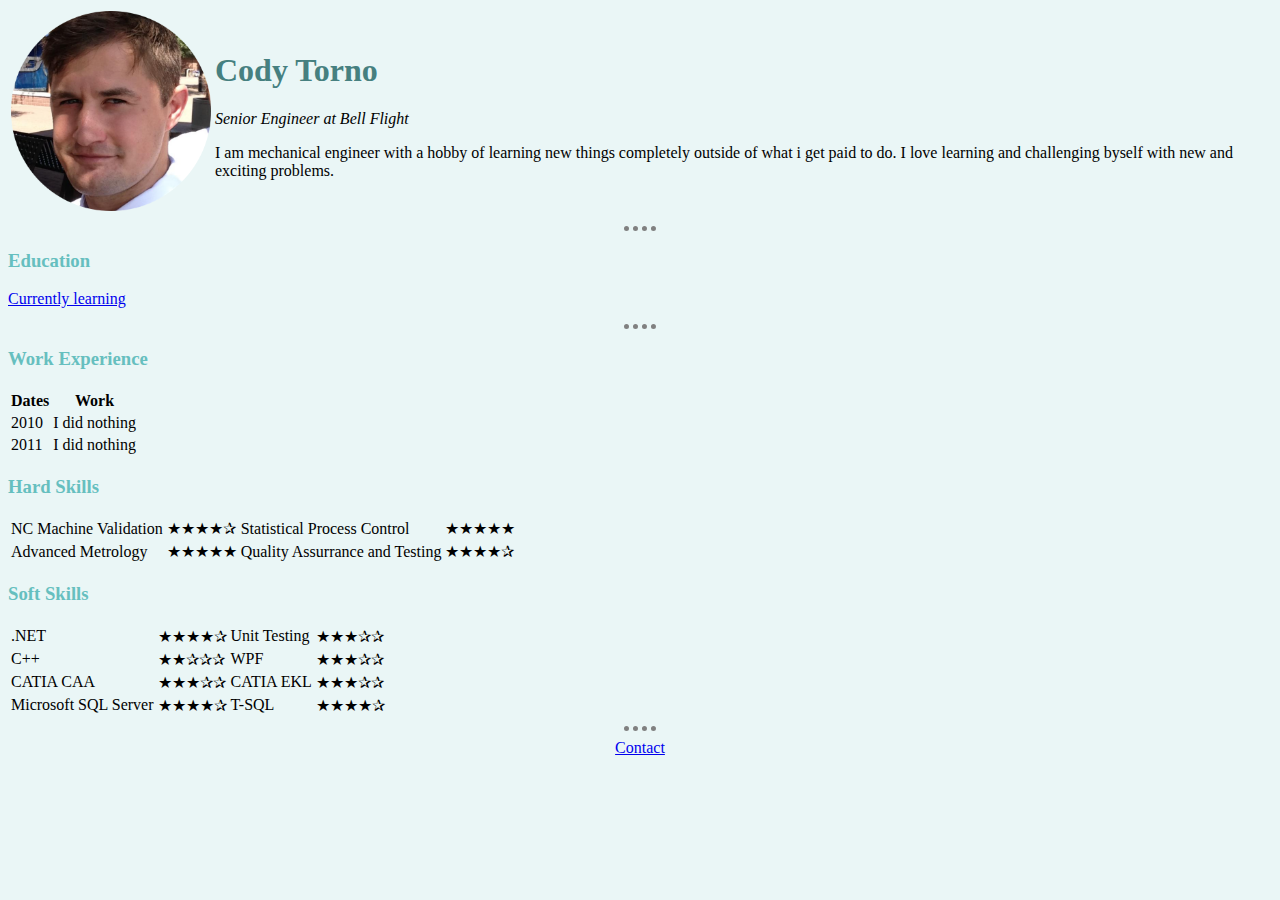
<file: index.html>
<!DOCTYPE html>
<html lang="en">
  <head>
    <meta charset="UTF-8" />
    <meta name="viewport" content="width=device-width, initial-scale=1.0" />
    <title>Cody's Personal Site</title>
    <link rel="stylesheet" href="css/styles.css">
  </head>

  <body>
    <table>
      <thead></thead>
      <tbody>
        <tr>
          <td>
            <img class="headshot" src="images/Cody Torno.png"  />
          </td>
          <td>
            <h1 id="Heading">Cody Torno</h1>
            <p><em> Senior Engineer at Bell Flight </em></p>
            <p>
              I am mechanical engineer with a hobby of learning new things
              completely outside of what i get paid to do. I love learning and
              challenging byself with new and exciting problems.
            </p>
          </td>
        </tr>
      </tbody>
    </table>

    <hr />
    <h3>Education</h3>
    <p><a href="CurrentEducation.html">Currently learning</a></p>
    <hr />
    <h3>Work Experience</h3>
    <table>
      <thead>
        <tr>
          <th>Dates</th>
          <th>Work</th>
        </tr>
      </thead>
      <tbody>
        <tr>
          <td>2010</td>
          <td>I did nothing</td>
        </tr>
        <tr>
          <td>2011</td>
          <td>I did nothing</td>
        </tr>
      </tbody>
    </table>
    <h3>Hard Skills</h3>
    <table>
      <thead></thead>
      <tbody>
        <tr>
          <td>NC Machine Validation</td>
          <td>★★★★✰</td>
          <td>Statistical Process Control</td>
          <td>★★★★★</td>
        </tr>
        <tr>
          <td>Advanced Metrology</td>
          <td>★★★★★</td>
          <td>Quality Assurrance and Testing</td>
          <td>★★★★✰</td>
        </tr>
      </tbody>
    </table>
    <h3>Soft Skills</h3>
    <table>
      <thead></thead>
      <tbody>
        <tr>
          <td>.NET</td>
          <td>★★★★✰</td>
          <td>Unit Testing</td>
          <td>★★★✰✰</td>
        </tr>
        <tr>
          <td>C++</td>
          <td>★★✰✰✰</td>
          <td>WPF</td>
          <td>★★★✰✰</td>
        </tr>
        <tr>
          <td>CATIA CAA</td>
          <td>★★★✰✰</td>
          <td>CATIA EKL</td>
          <td>★★★✰✰</td>
        </tr>
        <tr>
          <td>Microsoft SQL Server</td>
          <td>★★★★✰</td>
          <td>T-SQL</td>
          <td>★★★★✰</td>
        </tr>
      </tbody>
    </table>
    <hr />
    <div style="text-align: center">
      <a href="Contact.html">Contact</a>​​​​​​​​​​​​​​​​​​​​​​​​​​​​​​​​​​​​
    </div>
  </body>
</html>
</file>
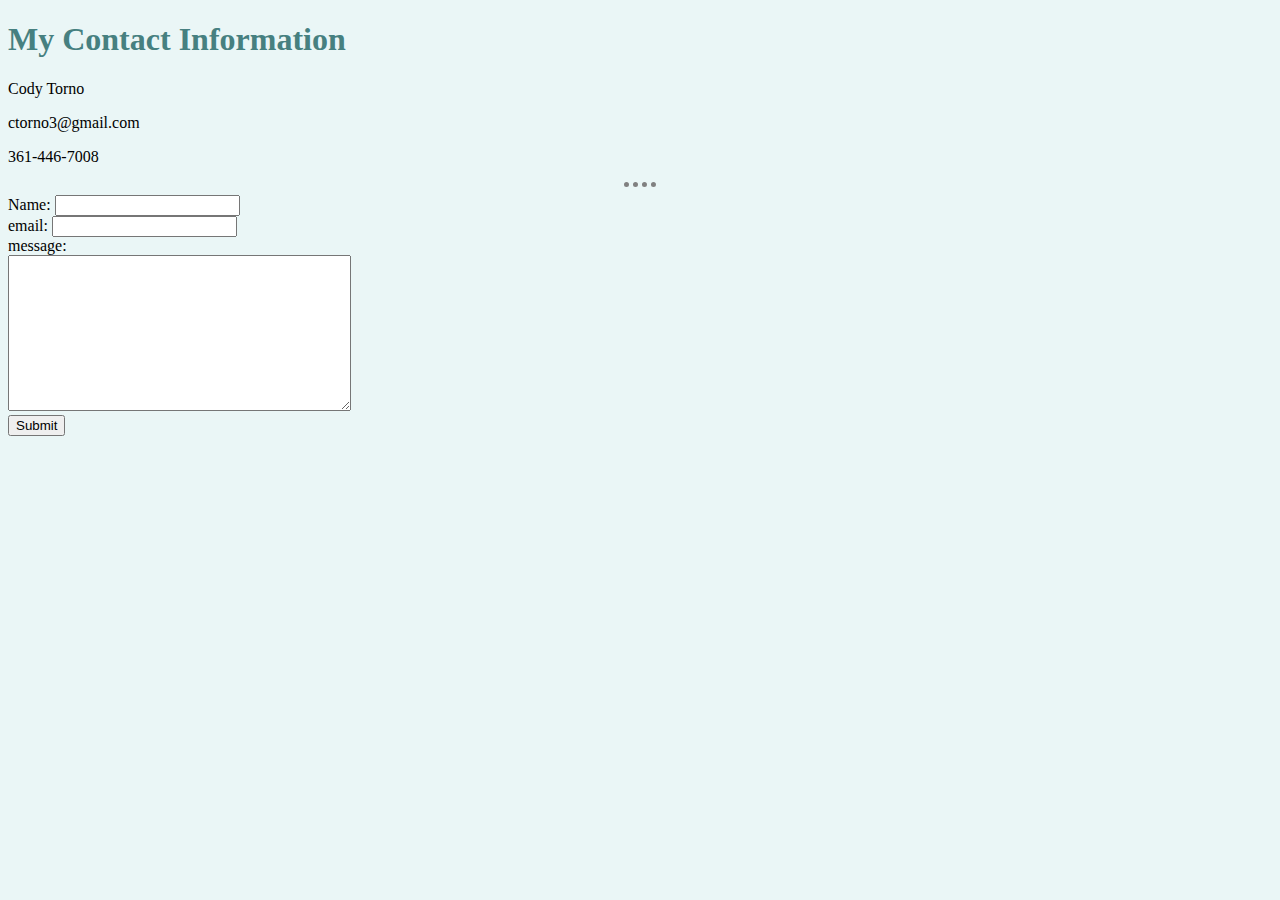
<file: Contact.html>
<!DOCTYPE html>
<html lang="en">
  <head>
    <meta charset="UTF-8" />
    <meta name="viewport" content="width=device-width, initial-scale=1.0" />
    <title>Contact Me</title>
    <link rel="stylesheet" href="css/styles.css">
  </head>
  <body>
    <h1 id="Heading">My Contact Information</h1>
    <p>Cody Torno</p>
    <p>ctorno3@gmail.com</p>
    <p>361-446-7008</p>
    <hr />
    <form class="" action="mailto:ctorno3@gmail.com" method="post" enctype="text/plain">
      <label> Name: </label>
      <input type="text" autocomplete="name" name="submitted_name"/><br>
      <label> email:</label>
      <input type="email" autocomplete="email" name="submitted_email"/><br>
      <label> message:</label><br>
      <textarea name="submitted_message" rows="10" cols="40" > </textarea><br>
      <input type="submit"/>
    </form>
  </body>
</html>
</file>
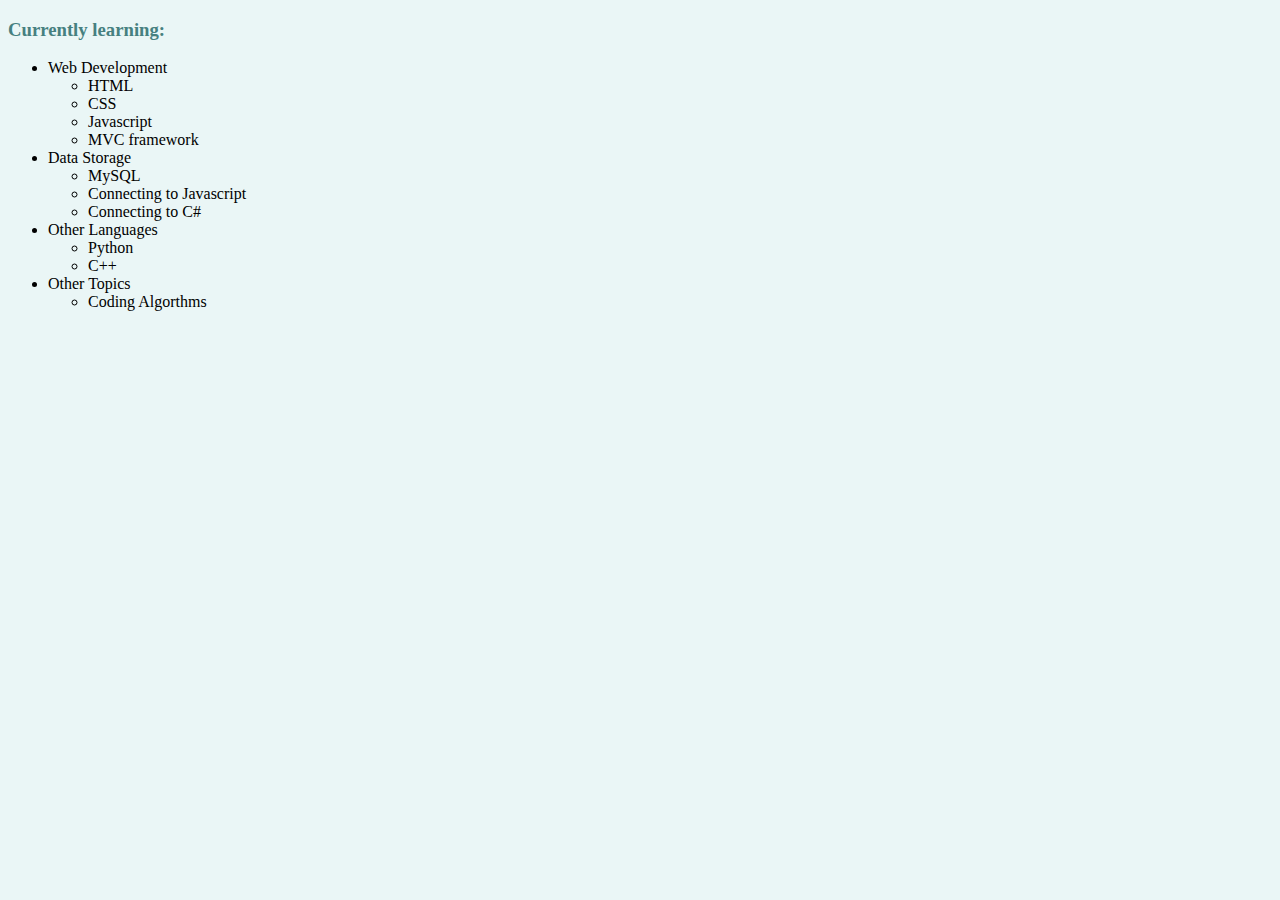
<file: CurrentEducation.html>
<!DOCTYPE html>
<html lang="en">
<head>
    <meta charset="UTF-8">
    <meta name="viewport" content="width=device-width, initial-scale=1.0">
    <title>Current Education</title>
    <link rel="stylesheet" href="css/styles.css">
</head>
<body>
    <p>
        <h3 id="Heading">Currently learning:</h3>
        <ul>
          <li> Web Development</li>
          <ul>
            <li>HTML</li>
            <li>CSS</li>
            <li>Javascript</li>
            <li>MVC framework</li>
          </ul>
          <li> Data Storage</li>
          <ul>
            <li>MySQL</li>
            <li>Connecting to Javascript</li>
            <li>Connecting to C#</li>
          </ul>
          <li> Other Languages</li>
          <ul>
            <li>Python</li>
            <li>C++</li>
          </ul>
          <li> Other Topics</li>
          <ul>
            <li>Coding Algorthms</li>
          </ul>
        </ul>
      
      </p>
</body>
</html>
</file>
<file: css/styles.css>
/********************************************TAG Selectors**********************************************/


body {
  background-color: #eaf6f6;
}

hr {
  background-color: EAF6F6;
  border-color: grey;
  border-spacing: 2px;
  border-style: none;
  border-top-style: dotted;
  border-width: 5px;
  width: 2.5%;
}



h1 {
  color: #66bfbf;
}

h3 {
  color: #66bfbf;
}

/********************************************CLASS Selectors**********************************************/
.headshot {
    border: 2px;
    height: 200px;
    width: 200px;
}

/********************************************ID Selectors**********************************************/
#Heading{
    color: #468080;
}
</file>
